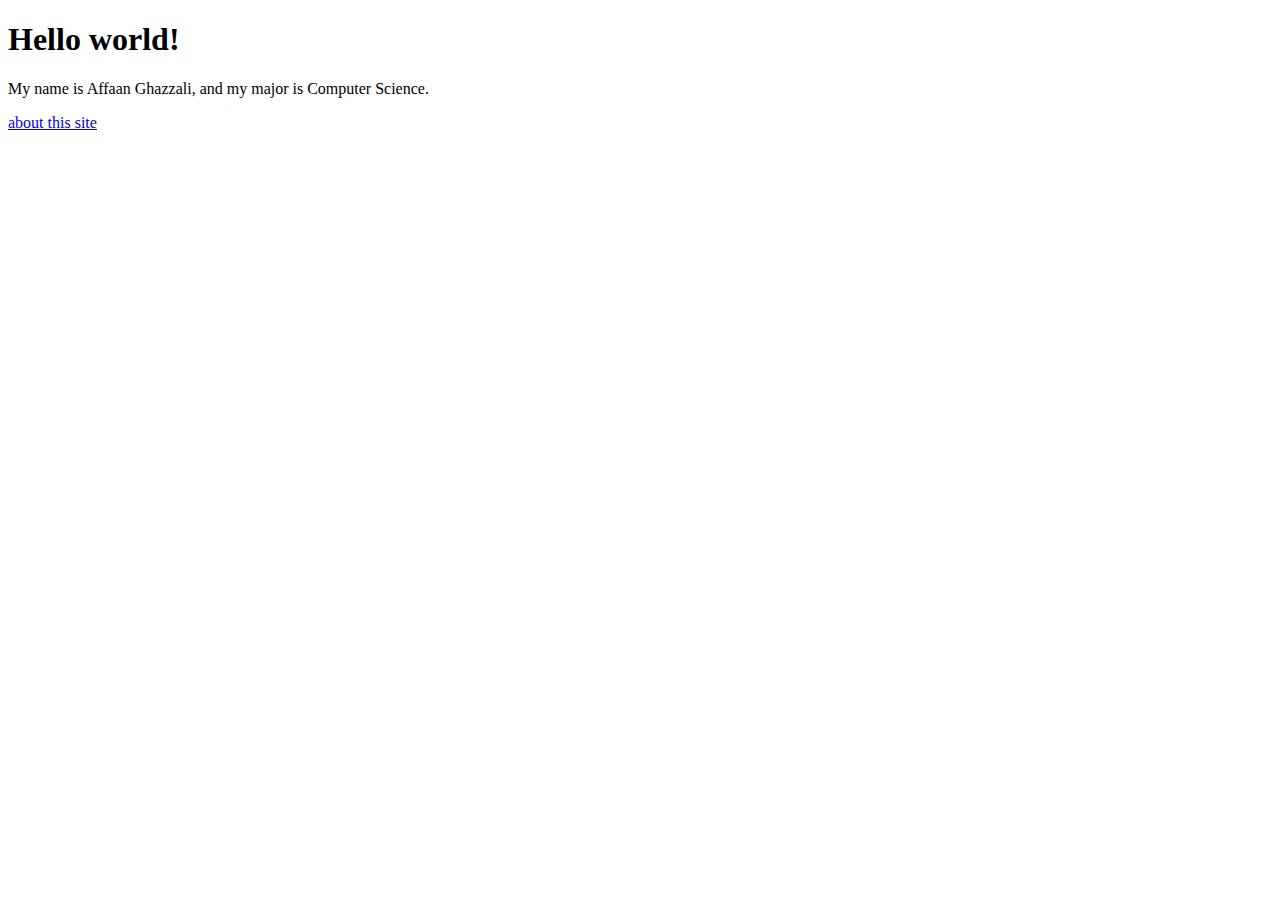
<file: index.html>
<!DOCTYPE html>
<html>
    <head>
        <title>
            Generic page for csc412
        </title>
        <link rel="stylesheet" type="text/css" href="site.css" >
    </head>
    <body>
        <h1>Hello world!</h1>
        <p>My name is Affaan Ghazzali, and my major is Computer Science.</p>
        <div>
            <a href="about.html"> about this site</a>
        </div>
    </body>
</html>
</file>
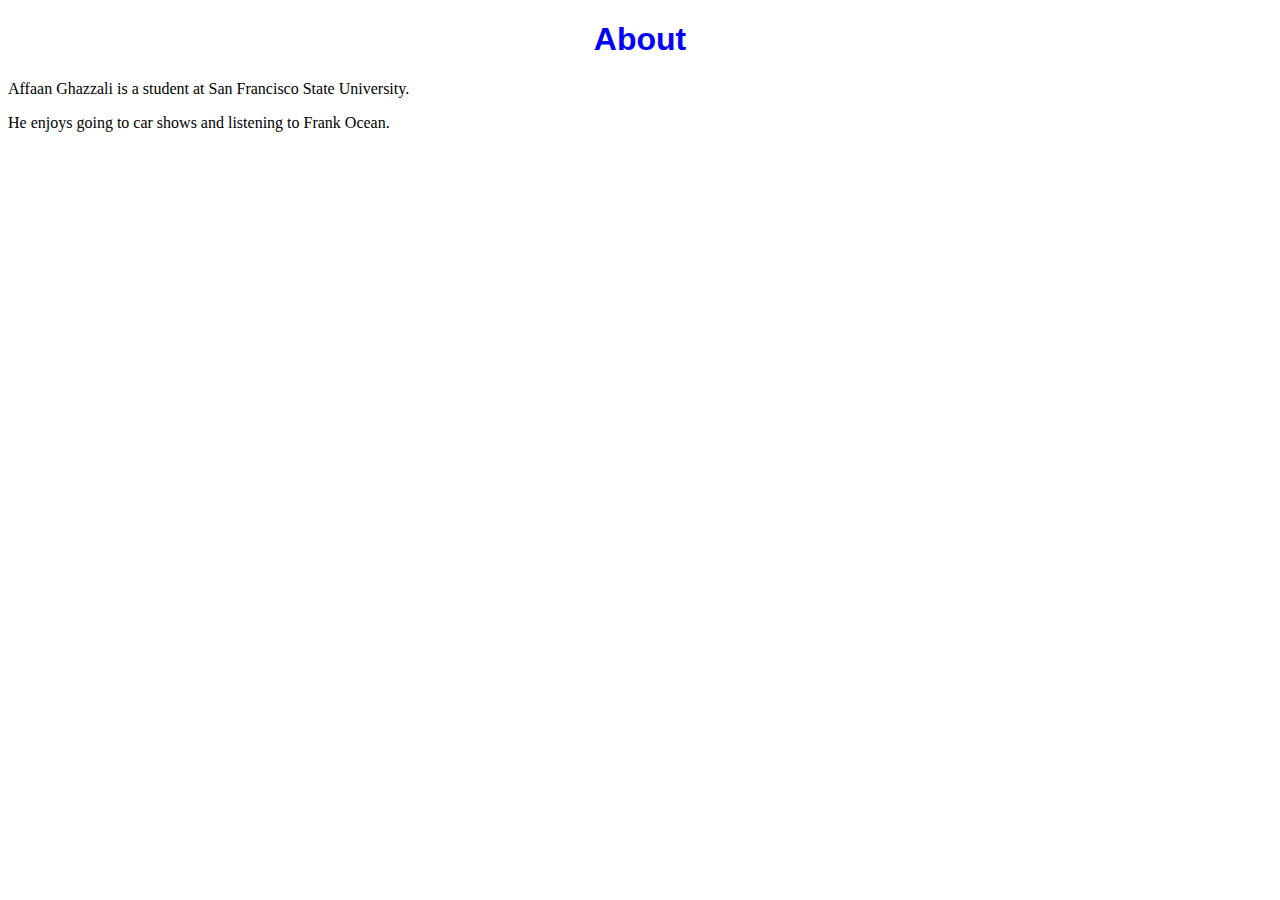
<file: about.html>
<!DOCTYPE html>
<html>
    <head>
        <title>About</title>
        <meta http-equiv="Content-Type" content="text/html; charset=UTF-8">
        <link rel="stylesheet" type="text/css" href="site.css">
        
    </head>
    <body>
        <div>
            <h1 class="sansSerif centered blue-text">About</h1>
            <div>
                <p> Affaan Ghazzali is a student at San Francisco State University.</p>
                <p> He enjoys going to car shows and listening to Frank Ocean.</p>
            </div>
        </div>
    </body>
</html>
</file>
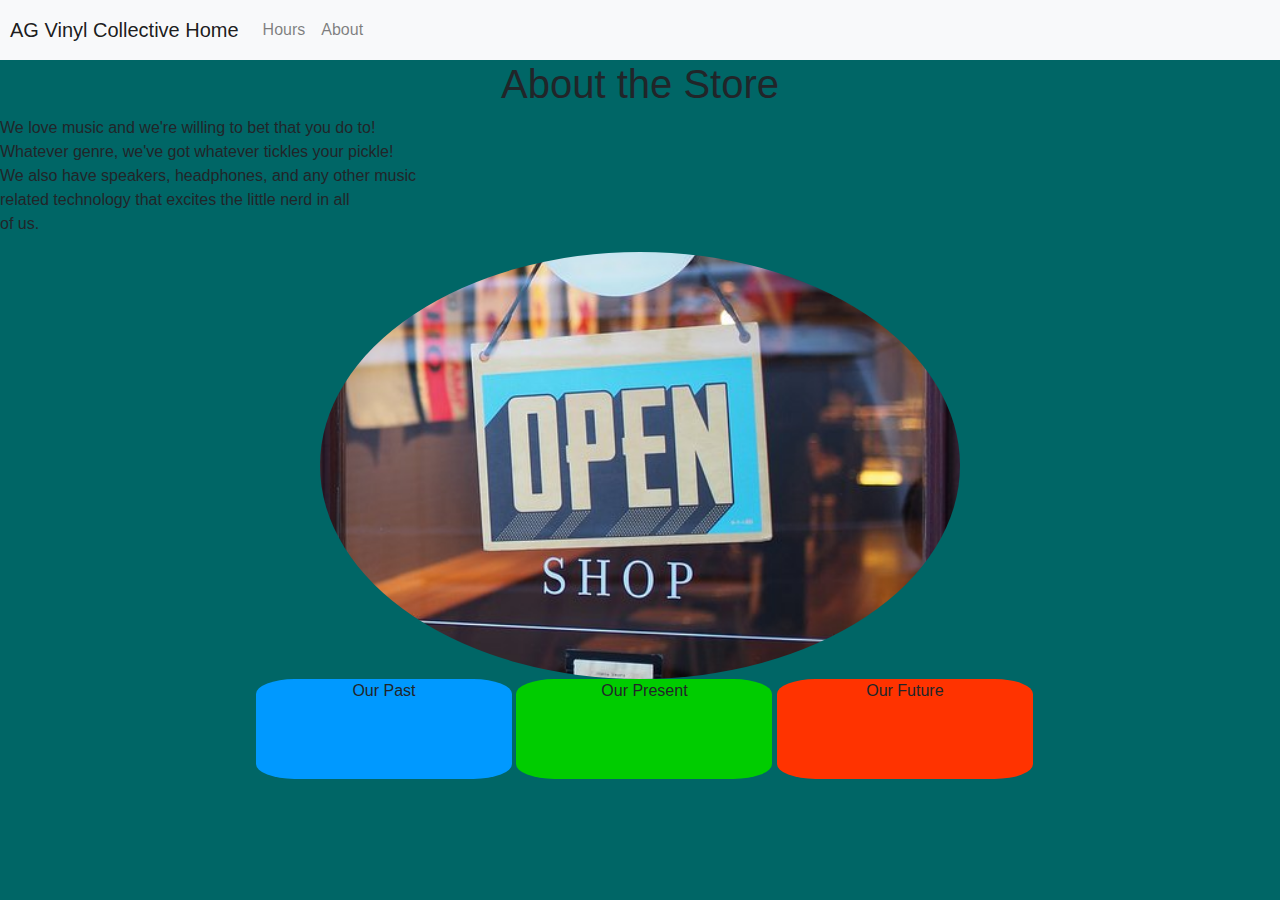
<file: store_about.html>
<!DOCTYPE html>
<html>
    <head>
        <link rel="stylesheet" href="https://maxcdn.bootstrapcdn.com/bootstrap/4.0.0/css/bootstrap.min.css" integrity="sha384-Gn5384xqQ1aoWXA+058RXPxPg6fy4IWvTNh0E263XmFcJlSAwiGgFAW/dAiS6JXm" crossorigin="anonymous">
        <title>About</title>
        <meta http-equiv="Content-Type"
              content="text/html; charset=UTF-8">
        <link rel="stylesheet" type="text/css" href="store.css">
    </head>
    <body class="background-color">
        <!-- <ul class="navbar">
            <li>
                <a href="store_home.html">Home</a>
            </li>
            <li>
                <a href="store_hours.html">Hours</a>
            </li>
            <li>
                <a href="store_about.html">About</a>
            </li>
        </ul>
        -->
        <nav class="navbar navbar-expand-md navbar-light bg-light">
            <a class="navbar-brand" href="store_home.html">AG Vinyl Collective Home</a>
            <button class="navbar-toggler" type="button" data-toggle="collapse" data-target="#navbarNavDropdown" aria-controls="navbarNavDropdown" aria-expanded="false" aria-label="Toggle navigation">
                <span class="navbar-toggler-icon"></span>
            </button>
            <div class="collapse navbar-collapse" id="navbarNavDropdown">
                <ul class="navbar-nav">
                    <li class="nav-item">
                        <a class="nav-link" href="store_hours.html">Hours</a>
                    </li>
                    <li class="nav-item">
                        <a class="nav-link" href="store_about.html">About</a>
                    </li>
                </ul>
            </div>
        </nav>
        <div class="centered-container">
            <h1 class="centered-text sansSerif-text">
                About the Store
            </h1>
            <p> 
                We love music and we're willing to bet that you do to! <br>
                Whatever genre, we've got whatever tickles your pickle! <br>
                We also have speakers, headphones, and any other music <br>
                related technology that excites the little nerd in all <br>
                of us.
            </p>
            <img src="images/testpic.jpg" alt="open sign" class="open-sign-image">
            <div class="background1 content-block styling-boxes left-margin">
                Our Past
            </div>
            <div class="background2 content-block styling-boxes">
                Our Present
            </div>
            <div class="background3 content-block styling-boxes">
                Our Future
            </div>
        </div>
        <script src="https://code.jquery.com/jquery-3.2.1.slim.min.js" integrity="sha384-KJ3o2DKtIkvYIK3UENzmM7KCkRr/rE9/Qpg6aAZGJwFDMVNA/GpGFF93hXpG5KkN" crossorigin="anonymous"></script>
        <script src="https://cdnjs.cloudflare.com/ajax/libs/popper.js/1.12.9/umd/popper.min.js" integrity="sha384-ApNbgh9B+Y1QKtv3Rn7W3mgPxhU9K/ScQsAP7hUibX39j7fakFPskvXusvfa0b4Q" crossorigin="anonymous"></script>
        <script src="https://maxcdn.bootstrapcdn.com/bootstrap/4.0.0/js/bootstrap.min.js" integrity="sha384-JZR6Spejh4U02d8jOt6vLEHfe/JQGiRRSQQxSfFWpi1MquVdAyjUar5+76PVCmYl" crossorigin="anonymous"></script>
    </body>
</html>
</file>
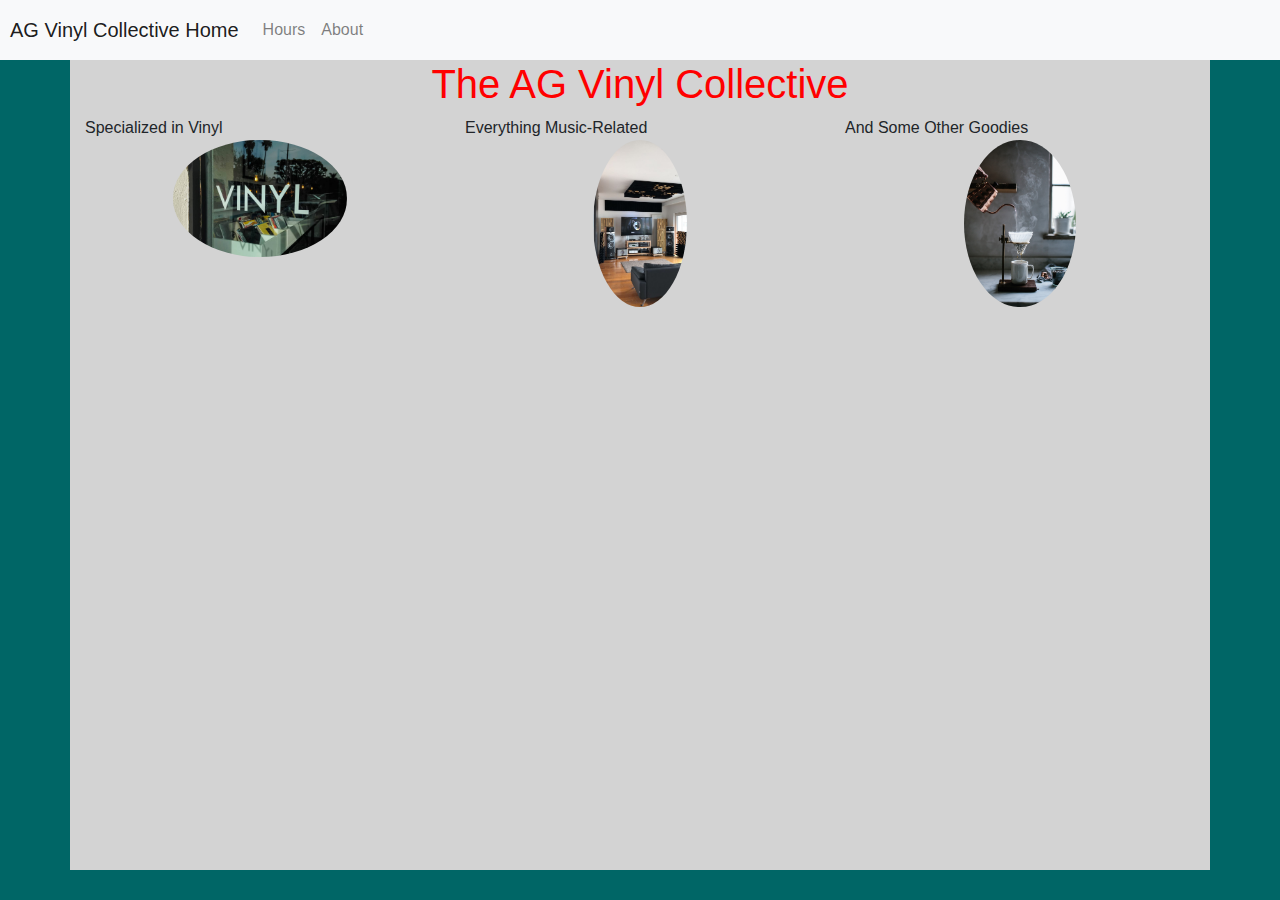
<file: store_home.html>
<!DOCTYPE html>
<html>
    <head>
        <link rel="stylesheet" href="https://maxcdn.bootstrapcdn.com/bootstrap/4.0.0/css/bootstrap.min.css" integrity="sha384-Gn5384xqQ1aoWXA+058RXPxPg6fy4IWvTNh0E263XmFcJlSAwiGgFAW/dAiS6JXm" crossorigin="anonymous">
        <title>Store Home</title>
        <meta http-equiv="Content-Type"
              content="text/html; charset=UTF-8">
        <link rel="stylesheet" type="text/css" href="store.css">
    </head>
    <body class="background-color">
        <!-- <ul class="navbar"> 
            <li>
                <a href="store_home.html">AG Vinyl Collective Home</a>
            </li>
            <li>
                <a href="store_hours.html">Hours</a>
            </li>
            <li>
                <a href="store_about.html">About</a>
            </li>
        </ul>
        -->
        <nav class="navbar navbar-expand-md navbar-light bg-light">
            <a class="navbar-brand" href="store_home.html">AG Vinyl Collective Home</a>
            <button class="navbar-toggler" type="button" data-toggle="collapse" data-target="#navbarNavDropdown" aria-controls="navbarNavDropdown" aria-expanded="false" aria-label="Toggle navigation">
                <span class="navbar-toggler-icon"></span>
            </button>
            <div class="collapse navbar-collapse" id="navbarNavDropdown">
                <ul class="navbar-nav">
                    <li class="nav-item">
                        <a class="nav-link" href="store_hours.html">Hours</a>
                    </li>
                    <li class="nav-item">
                        <a class="nav-link" href="store_about.html">About</a>
                    </li>
                </ul>
            </div>
        </nav>

        <!-- <div class="centered-container"> -->
        <div class ="container">
            <h1 id="store-header-id" class="centered-text sansSerif-text"> 
                The AG Vinyl Collective
            </h1>
            <div class ="row">
                <div class ="col-md-4 store">
                   Specialized in Vinyl 
                   <img src="images/vinylpic.jpg" class="store-home-images">
                </div>
                <div class ="col-md-4">
                   Everything Music-Related
                   <img src="images/musictechpic.jpg" class="store-home-images">
                </div>
                <div class ="col-md-4">
                   And Some Other Goodies
                   <img src="images/othergoodiespic.jpg" class="store-home-images">
                </div>
            </div>
            <!--
            <div class ="row">
                <div class ="fixed-height-box col-md-6"> 
                    This div occupies 6 columns out of 12 
                </div> 
                <div class ="fixed-height-box col-md-6"> 
                    This div occupies 6 columns out of 12 
                </div>
            </div>
            <div class ="row">
                <div class ="fixed-height-box col-md-3"> 
                    3 columns 
                </div> 
                <div class ="fixed-height-box col-md-4"> 
                    4 columns
                </div>
                <div class ="fixed-height-box col-md-5"> 
                    5 columns
                </div>
            </div>
            -->
            <!--
            <p class="orange-text">
                Welcome to the AG Vinyl Collective! <br>
                While our name implies our specialization in vinyl, <br>
                we sell everything related to the consumption of music <br>
                and some other neat stuff too!
            </p>
            <p class="blue-text">
                This is the second paragraph element.
                This will eventually be a different color.
            </p>
            <ul>
                <li>
                    <a> Nostalgia Ultra Vinyl </a>
                </li>
                <li>
                    <a> Channel Orange Vinyl </a>
                </li>
                <li>
                    <a> Blonde Vinyl </a>
                </li>
            </ul>
            -->
        </div>
        <script src="https://code.jquery.com/jquery-3.2.1.slim.min.js" integrity="sha384-KJ3o2DKtIkvYIK3UENzmM7KCkRr/rE9/Qpg6aAZGJwFDMVNA/GpGFF93hXpG5KkN" crossorigin="anonymous"></script>
        <script src="https://cdnjs.cloudflare.com/ajax/libs/popper.js/1.12.9/umd/popper.min.js" integrity="sha384-ApNbgh9B+Y1QKtv3Rn7W3mgPxhU9K/ScQsAP7hUibX39j7fakFPskvXusvfa0b4Q" crossorigin="anonymous"></script>
        <script src="https://maxcdn.bootstrapcdn.com/bootstrap/4.0.0/js/bootstrap.min.js" integrity="sha384-JZR6Spejh4U02d8jOt6vLEHfe/JQGiRRSQQxSfFWpi1MquVdAyjUar5+76PVCmYl" crossorigin="anonymous"></script>
    </body>
</html>
</file>
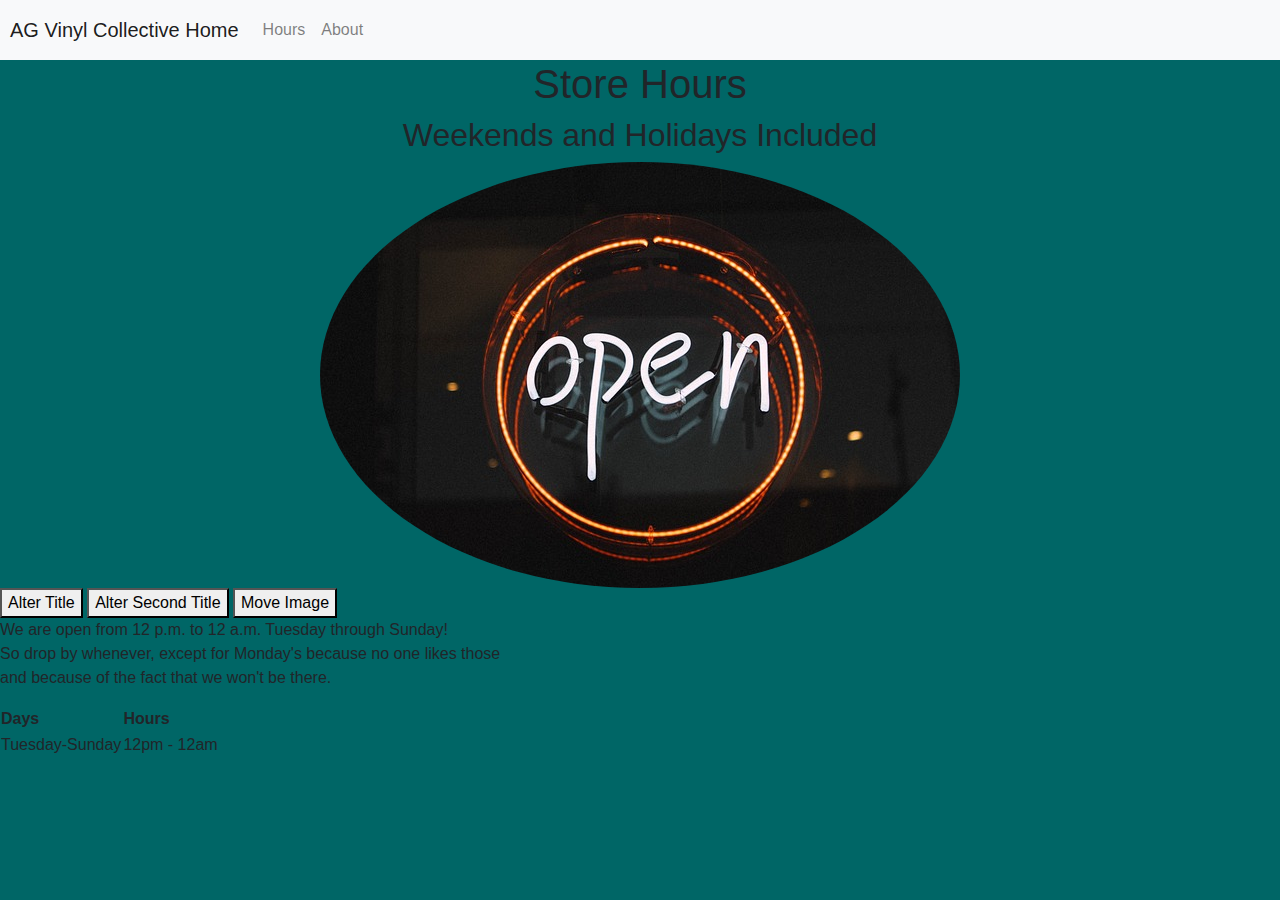
<file: store_hours.html>
<!DOCTYPE html>
<html>
    <head>
        <link rel="stylesheet" href="https://maxcdn.bootstrapcdn.com/bootstrap/4.0.0/css/bootstrap.min.css" integrity="sha384-Gn5384xqQ1aoWXA+058RXPxPg6fy4IWvTNh0E263XmFcJlSAwiGgFAW/dAiS6JXm" crossorigin="anonymous">
        <title>Hours</title>
        <meta http-equiv="Content-Type"
              content="text/html; charset=UTF-8">
        <link rel="stylesheet" type="text/css" href="store.css">
    </head>
    <body class="background-color">
        <!-- <ul class="navbar">
            <li>
                <a href="store_home.html">Home</a>
            </li>
            <li>
                <a href="store_hours.html">Hours</a>
            </li>
            <li>
                <a href="store_about.html">About</a>
            </li>
        </ul>
        -->
        <nav class="navbar navbar-expand-md navbar-light bg-light">
            <a class="navbar-brand" href="store_home.html">AG Vinyl Collective Home</a>
            <button class="navbar-toggler" type="button" data-toggle="collapse" data-target="#navbarNavDropdown" aria-controls="navbarNavDropdown" aria-expanded="false" aria-label="Toggle navigation">
                <span class="navbar-toggler-icon"></span>
            </button>
            <div class="collapse navbar-collapse" id="navbarNavDropdown">
                <ul class="navbar-nav">
                    <li class="nav-item">
                        <a class="nav-link" href="store_hours.html">Hours</a>
                    </li>
                    <li class="nav-item">
                        <a class="nav-link" href="store_about.html">About</a>
                    </li>
                </ul>
            </div>
        </nav>
        <div class="centered-container">
            <h1 class="centered-text sansSerif-text">
                Store Hours 
            </h1>
            <h2 id ="title2" class="centered-text">
                Weekends and Holidays Included
            </h2>
            <!-- <h3 id ="storeHoursPic"> -->
            <img src="images/animationpic.jpg" id ="storeHoursPic" alt="open sign 2" class="store-hours-image">
            <!-- </h3> -->
            <button id="title-button">Alter Title</button>
            <button id="title2-button">Alter Second Title</button>
            <button id="animated-image-button">Move Image</button>
            <p> 
                We are open from 12 p.m. to 12 a.m. Tuesday through Sunday! <br>
                So drop by whenever, except for Monday's because no one likes those <br>
                and because of the fact that we won't be there.
            </p>
            <table> 
                <tr>
                    <th>Days</th>
                    <th>Hours</th> 
                </tr>
                <tr>
                    <td>Tuesday-Sunday</td>
                    <td>12pm - 12am</td> 
                </tr>
            </table>
        </div>
        <script src="scripts/test.js"></script>
        <script 
            src="https://code.jquery.com/jquery-3.3.1.js"
            integrity="sha256-2Kok7MbOyxpgUVvAk/HJ2jigOSYS2auK4Pfzbm7uH60="
        crossorigin="anonymous"></script>
        <script src="scripts/jquery_test.js"></script>
        <script src="https://code.jquery.com/jquery-3.2.1.slim.min.js" integrity="sha384-KJ3o2DKtIkvYIK3UENzmM7KCkRr/rE9/Qpg6aAZGJwFDMVNA/GpGFF93hXpG5KkN" crossorigin="anonymous"></script>
        <!-- <script src="https://cdnjs.cloudflare.com/ajax/libs/popper.js/1.12.9/umd/popper.min.js" integrity="sha384-ApNbgh9B+Y1QKtv3Rn7W3mgPxhU9K/ScQsAP7hUibX39j7fakFPskvXusvfa0b4Q" crossorigin="anonymous"></script>
        <script src="https://maxcdn.bootstrapcdn.com/bootstrap/4.0.0/js/bootstrap.min.js" integrity="sha384-JZR6Spejh4U02d8jOt6vLEHfe/JQGiRRSQQxSfFWpi1MquVdAyjUar5+76PVCmYl" crossorigin="anonymous"></script> -->
    </body>
</html>
</file>
<file: site.css>
root { 
    display: block;
}
.centered {
	text-align: center;
}
.blue-text {
	color: blue;
} 
.sansSerif{
    font-family: sans-serif;
}
</file>
<file: store.css>
.orange-text {
    color: orange;
}
.blue-text {
    color: blue;
}
#store-header-id{
    color: red;
}
.navbar {
    list-style: none;
    margin: 0;
    padding: 10px;
    background-color: greenyellow;   
}
.navbar li {
    display: inline;
}
/*
.centered-container {
    width: 80%;
    height: 90vh;
    margin: auto;
    background-color: lightgrey;
}
*/
.centered-text {
    text-align: center;
}
.sansSerif-text {
    font-family: sans-serif;
}
.open-sign-image {
    width: 50%;
    display: block;
    margin: auto;
    position: relative;
    border-radius: 50%;
}
.background-color {
    background-color: #006666;
}
.background1 {
    background-color: #0099ff
}
.background2 {
    background-color: #00cc00
}
.background3 {
    background-color: #ff3300
}
.content-block {
    display: inline-block;
    width: 20%;
    height: 100px;
}
.left-margin {
    margin-left: 20%;
}
.styling-boxes {
    border-radius: 15%;
    text-align: center;
}
.bordered-text {
    border-style: solid;
    border-color: black;
}
.yellow-text {
    color: yellow;
}
.store-hours-image {
    width: 50%;
    display: block;
    margin: auto;
    position: relative;
    border-radius: 50%;
}
.container {
    background-color: lightgrey;
    /* width: 80%; */
    height: 90vh;
    /* margin: auto; */
}
.fixed-height-box {
    height: 75px;
    border-style: solid;
    border-color: black;
}
/*
.navbar-nav {
    list-style: none;
    margin: 0;
    padding: 10px;
    background-color: greenyellow; 
}
*/
.navbar-color {
    background-color: greenyellow;
}
.store-home-images {
    max-width: 50%;
    width: auto;
    max-height: 50%;
    height: auto;
    
    display: block;
    margin: auto;
    position: relative;
    border-radius: 50%;
}
</file>
